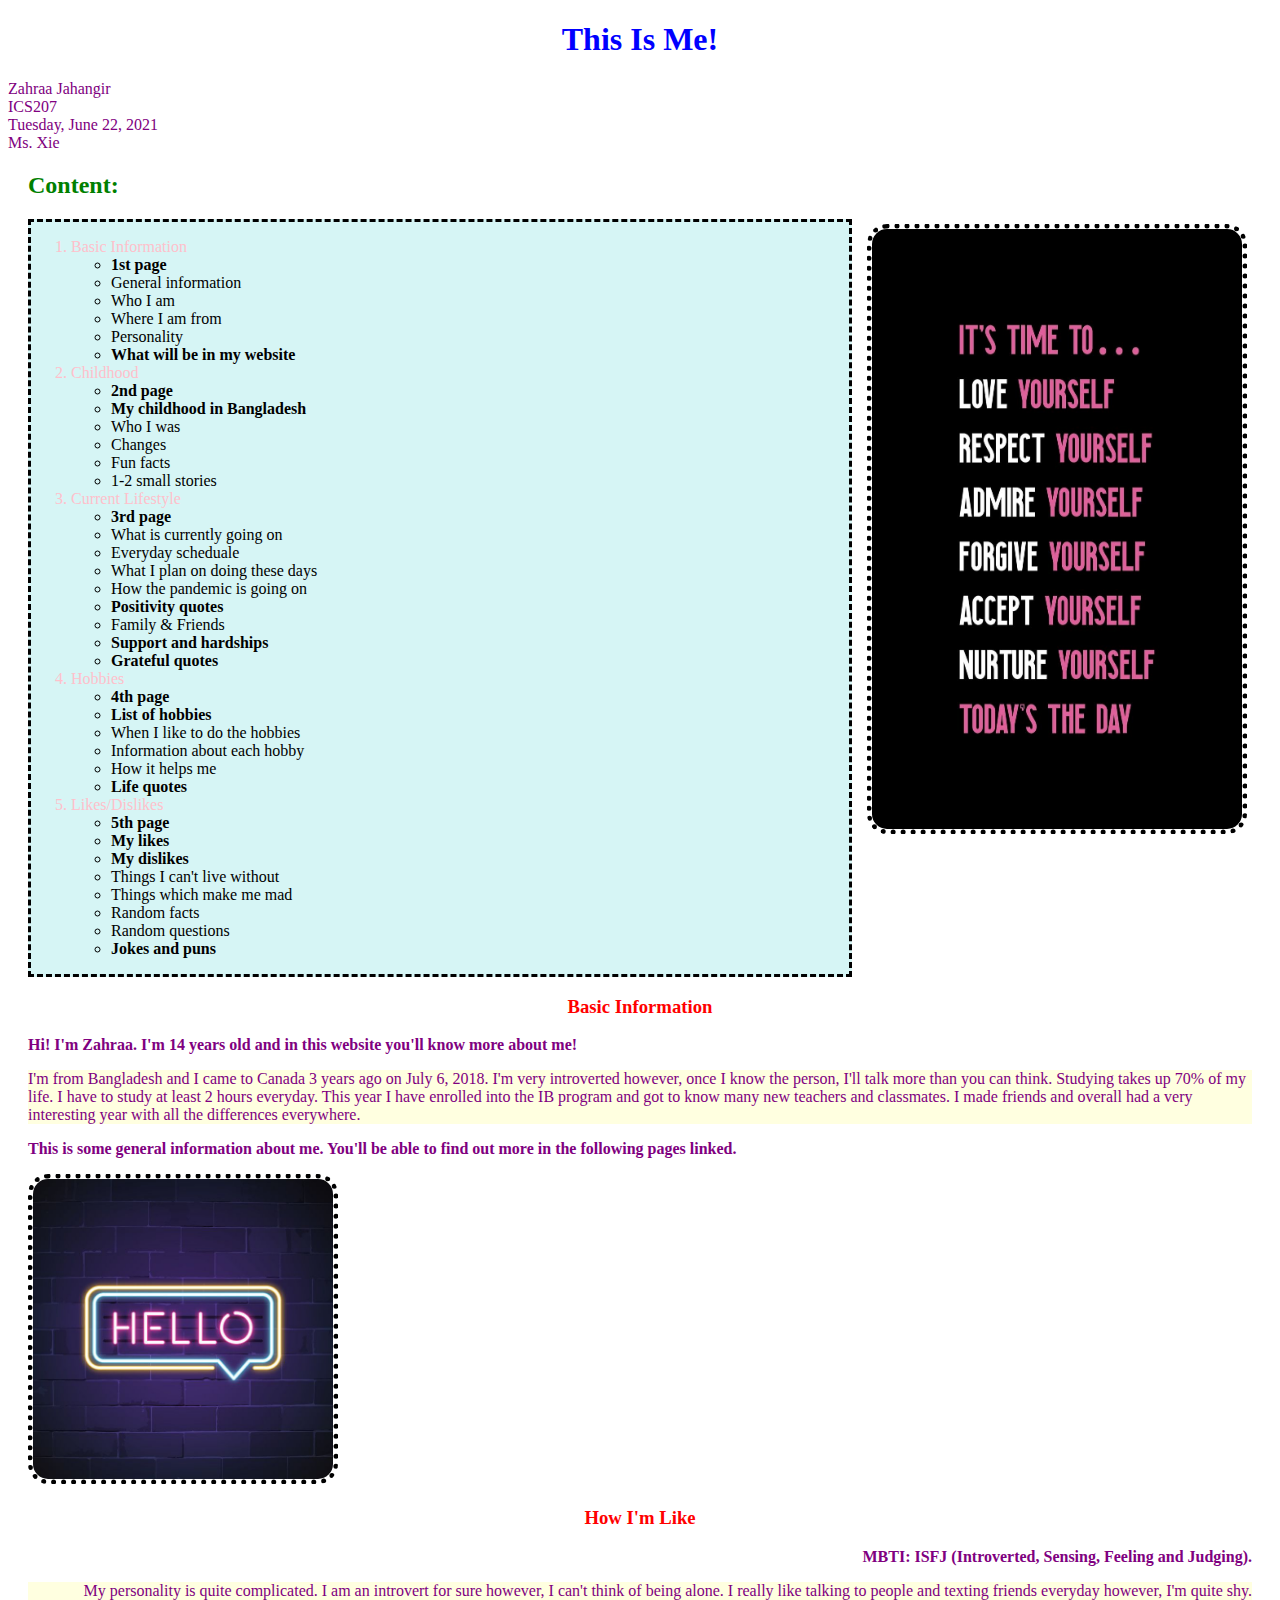
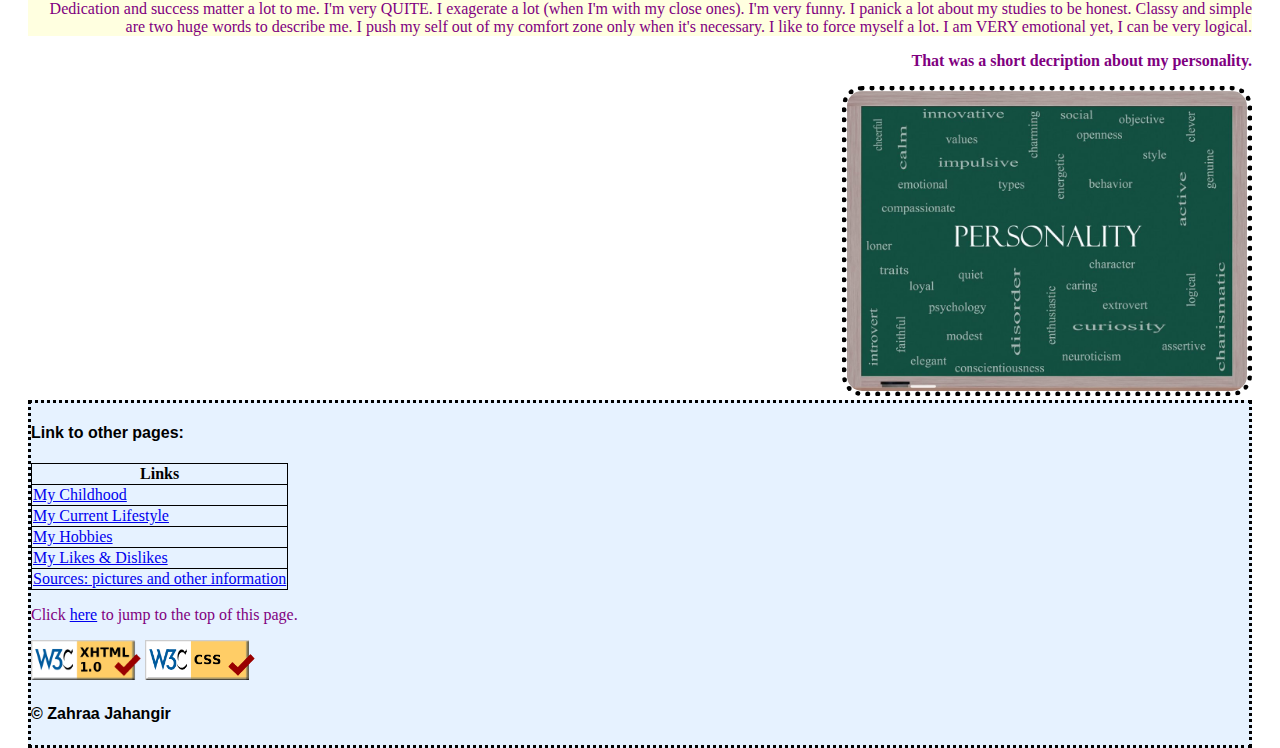
<file: index.html>
<!--This is a webpage that has general info about my website -->
<!doctype html>

<html lang = "EN" class="home-bg">
	<head>
		<meta charset = "UTF-8">
		<title>About Me - Zahraa</title>
		<link rel = "stylesheet" type = "text/css" href = "styles.css"/>
		<link rel = "stylesheet" type = "text/css" href = "styles2.css"/>
	</head>
	
	<body>
		<!--Presentation beggining -->
		<h1 id = "top" class = "center thick">This Is Me!</h1>
		<p>
			<span id="content1">Zahraa Jahangir</span>
			<span id="content2">ICS207</span><br>
			Tuesday, June 22, 2021<br>
			Ms. Xie
		</p>
		
		<div class="everything">
			<!--The content of the website -->
			<h2>Content:</h2>
			
			<!--Some nice quote pic -->
			<div class="right img-container">
				<img src="images/yourself.jpg" width="370" height="600" alt="picture telling loving yourself"/>
			</div>
			
			<div class="content-list just-hove">
				<ol> 
					<li class="pink">Basic Information
						<ul>
							<li class="thicker">1st page</li>
							<li>General information</li>
							<li>Who I am</li>
							<li>Where I am from</li>
							<li>Personality</li>
							<li class="thicker">What will be in my website</li>
						</ul>
					</li>
					<li class="pink">Childhood
						<ul>
							<li class="thicker">2nd page</li>
							<li class="thicker">My childhood in Bangladesh</li>
							<li>Who I was</li>
							<li>Changes</li>
							<li>Fun facts</li>
							<li>1-2 small stories</li>
						</ul>
					</li>
					<li class="pink">Current Lifestyle
						<ul>
							<li class="thicker">3rd page</li>
							<li>What is currently going on</li>
							<li>Everyday scheduale</li>
							<li>What I plan on doing these days</li>
							<li>How the pandemic is going on</li>
							<li class="thicker">Positivity quotes</li>
							<li>Family & Friends</li>
							<li class="thicker">Support and hardships</li>
							<li class="thicker">Grateful quotes</li>
						</ul>
					</li>
					<li class="pink">Hobbies
						<ul>
							<li class="thicker">4th page</li>
							<li class="thicker">List of hobbies</li>
							<li>When I like to do the hobbies</li>
							<li>Information about each hobby</li>
							<li>How it helps me</li>
							<li class="thicker">Life quotes</li>
						</ul>
					</li>
					<li class="pink">Likes/Dislikes
						<ul>
							<li class="thicker">5th page</li>
							<li class="thicker">My likes</li>
							<li class="thicker">My dislikes</li>
							<li>Things I can't live without</li>
							<li>Things which make me mad</li>
							<li>Random facts</li>
							<li>Random questions</li>
							<li class="thicker">Jokes and puns</li>
						</ul>
					</li>
				</ol>
			</div>
			
			<!--Some simple general information -->
			<h3 class = "center">Basic Information</h3>
			
			<p class="thick">
				Hi! I'm Zahraa. I'm 14 years old and in this website you'll know more about me!
			</p>
			<p class="yellow-background">
				I'm from Bangladesh and I came to Canada 3 years ago on July 6, 2018.
				I'm very introverted however, once I know the person, I'll talk more than you can think.
				Studying takes up 70% of my life. I have to study at least 2 hours everyday.
				This year I have enrolled into the IB program and got to know many new teachers and classmates.
				I made friends and overall had a very interesting year with all the differences everywhere.
			</p>
			<p class="thick">
				This is some general information about me. You'll be able to find out more in the
				following pages linked.
			</p>
			
			<!--An "hello" image -->
			<img src = "images/hello.jpg" width = "300" height = "300" alt = "a picture saying hello"/>
			
			<!--My personality -->
			<h3 class = "center">How I'm Like</h3>
			
			<div class="right">
				<p class="thick">
					MBTI: ISFJ (Introverted, Sensing, Feeling and Judging). 
				</p>
				
				<p class="yellow-background">
					My personality is quite complicated. I am an introvert for sure however, I can't think of being alone.
					I really like talking to people and texting friends everyday however, I'm quite shy.
					Dedication and success matter a lot to me. I'm very QUITE. I exagerate a lot (when I'm with my close ones).
					I'm very funny. I panick a lot about my studies to be honest. Classy and simple are two huge words to describe me. 
					I push my self out of my comfort zone only when it's necessary. I like to force myself a lot. 
					I am VERY emotional yet, I can be very logical. 
				</p>
				
				<p class="thick">
					That was a short decription about my personality.
				</p>
			</div>
				
			<!--An "personality" image -->
			<div class="right">
				<img src="images/personality.jpeg" width="400" height="300" alt="a picture about potraying different personalities"/>
			</div>
			
			<div class="footer">
				<!--Links to other pages -->
				<h4>Link to other pages:</h4>
				<table>
					<tr>
						<th>Links</th>
					</tr>
					<tr>
						<td class="pick"><a href = "childhood.html">My Childhood</a></td>
					</tr>
					<tr>
						<td class="pick"><a href = "currentLife.html">My Current Lifestyle</a></td>
					</tr>
					<tr>
						<td class="pick"><a href = "hobbies.html">My Hobbies</a></td>
					</tr>
					<tr>
						<td class="pick"><a href = "likes_dislikes.html">My Likes & Dislikes</a></td>
					</tr>
					<tr>
						<td class="pick"><a href = "reference.html">Sources: pictures and other information</a></td>
					</tr>
				</table>
				
				<!--Link to the top of the page -->
				<p>
					Click <a href = "#top">here</a> to jump to the top of this page.
				</p>
				
				<!--Validators -->
				<a href = "https://validator.w3.org/nu/?doc=https%3A%2F%2Fzahraajahangir.github.io%2FHome%2F"><img class="no-borders" src="images/Html.png" width="110" height="40" alt="pic of html validator"/></a>
				<a href = "https://jigsaw.w3.org/css-validator/validator?uri=https%3A%2F%2Fzahraajahangir.github.io%2FHome%2Fstyles.css&profile=css3svg&usermedium=all&warning=1&vextwarning=&lang=en"><img class="no-borders" src="images/Css.png" width="110" height="40" alt="pic of css validator"/></a>
				
				<!--Copyright -->
				<h4>&#169; Zahraa Jahangir</h4>
			</div>
		</div>
	</body>
</html>
</file>
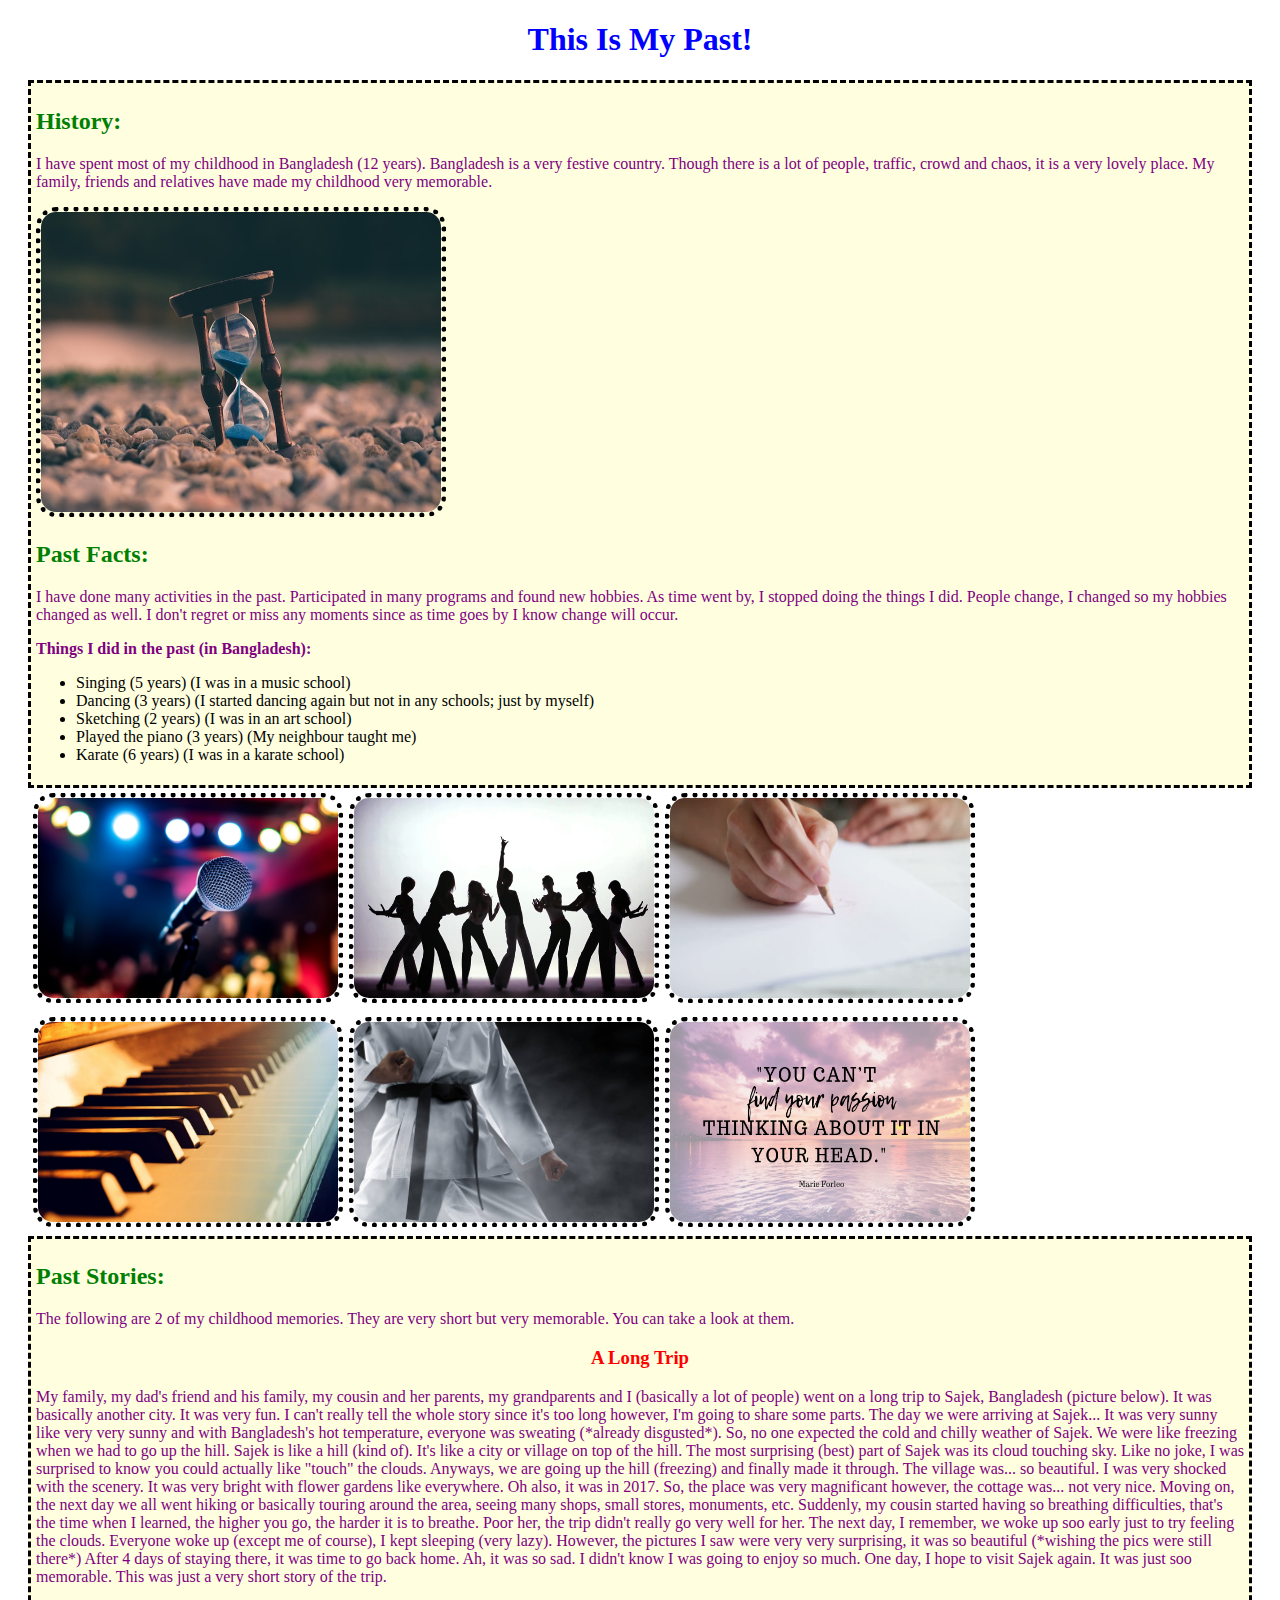
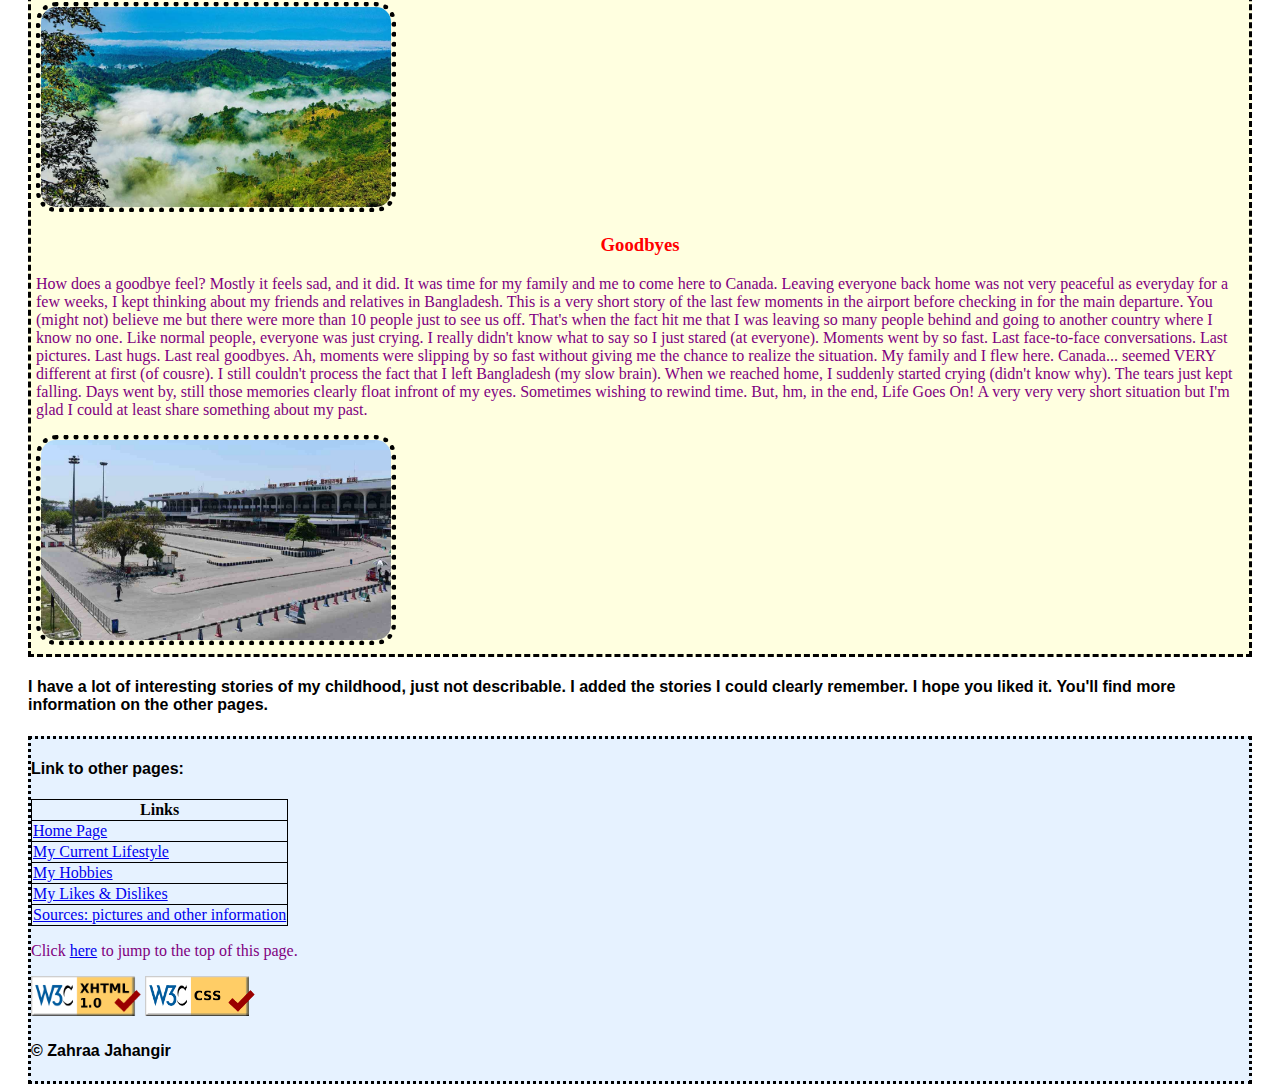
<file: childhood.html>
<!--This is a webpage that has info about my childhood -->
<!doctype html>

<html lang = "EN" class="childhood-bg">
	<head>
		<meta charset = "UTF-8">
		<title>My Childhood</title>
		<link rel = "stylesheet" type = "text/css" href = "styles.css"/>
		<link rel = "stylesheet" type = "text/css" href = "styles2.css"/>
	</head>
	
	<body>
		<!--Presentation beggining -->
		<h1 id = "top" class = "center thick">This Is My Past!</h1>
		
		<div class="everything">
			<div class="yellow-background2">
				<!--Some background info -->
				<h2>History:</h2>
				
				<p>
					I have spent most of my childhood in Bangladesh (12 years). Bangladesh is a very festive country. Though there
					is a lot of people, traffic, crowd and chaos, it is a very lovely place. My family, friends and relatives have
					made my childhood very memorable.
				</p>
				
				<!--An "past" vibe pic -->
				<img src="images/hourglass.jpg" width="400" height="300" alt="pic of an hour glass"/>
				
				<!--Some past fact decription -->
				<h2>Past Facts:</h2>
				
				<p>
					I have done many activities in the past. Participated in many programs and found new hobbies. As time went by,
					I stopped doing the things I did. People change, I changed so my hobbies changed as well. I don't regret or miss any
					moments since as time goes by I know change will occur.
				</p>
				
				<!--Past activities and facts -->
				<p class="thick">
					Things I did in the past (in Bangladesh):
				</p>
				
				<ul class="just-hove2">
					<li>Singing (5 years) (I was in a music school)</li>
					<li>Dancing (3 years) (I started dancing again but not in any schools; just by myself)</li>
					<li>Sketching (2 years) (I was in an art school)</li>
					<li>Played the piano (3 years) (My neighbour taught me)</li>
					<li>Karate (6 years) (I was in a karate school)</li>
				</ul>
			</div>
			
			<!--Pics on the activities above -->
			<div class="row">
				<div class="column">
					<img src="images/singing.jpg" width="300" height="200" alt="mic image"/>
				</div>
				<div class="column">
					<img src="images/dancing.jpg" width="300" height="200" alt="kpop dancing silhouette"/>
				</div>
				<div class="column">
					<img src="images/sketching.jpg" width="300" height="200" alt="a person drawing"/>
				</div>
			</div>
			<div class="row">
				<div class="column">
					<img src="images/piano.jpg" width="300" height="200" alt="image of a piano"/>
				</div>
				<div class="column">
					<img src="images/karate.jpg" width="300" height="200" alt="a person in a karate posture"/>
				</div>
				<div class="column">
					<img src="images/passion.png" width="300" height="200" alt="a quote about passion"/>
				</div>
			</div>
			
			<div class="yellow-background2">
				<!--Some past stories and images -->
				<h2>Past Stories:</h2>
				
				<p>
					The following are 2 of my childhood memories. They are very short but very memorable. You can take a look at them.
				</p>
					
				<h3 class="center">A Long Trip</h3>
				<p>
					My family, my dad's friend and his family, my cousin and her parents, my grandparents and I (basically a lot of people)
					went on a long trip to Sajek, Bangladesh (picture below). It was basically another city. It was very fun. I can't really tell the
					whole story since it's too long however, I'm going to share some parts. The day we were arriving at Sajek...
					It was very sunny like very very sunny and with Bangladesh's hot temperature, everyone was sweating (*already
					disgusted*). So, no one expected the cold and chilly weather of Sajek. We were like freezing when we had to go up the hill.
					Sajek is like a hill (kind of). It's like a city or village on top of the hill. The most surprising (best) part of
					Sajek was its cloud touching sky. Like no joke, I was surprised to know you could actually like "touch" the clouds.
					Anyways, we are going up the hill (freezing) and finally made it through. The village was... so beautiful.
					I was very shocked with the scenery. It was very bright with flower gardens like everywhere. Oh also, it was 
					in 2017. So, the place was very magnificant however, the cottage was... not very nice. Moving on, the next day
					we all went hiking or basically touring around the area, seeing many shops, small stores, monuments, etc. Suddenly,
					my cousin started having so breathing difficulties, that's the time when I learned, the higher you go, the harder
					it is to breathe. Poor her, the trip didn't really go very well for her. The next day, I remember, we woke up soo
					early just to try feeling the clouds. Everyone woke up (except me of course), I kept sleeping (very lazy).
					However, the pictures I saw were very very surprising, it was so beautiful (*wishing the pics were still there*)
					After 4 days of staying there, it was time to go back home. Ah, it was so sad. I didn't know I was going to enjoy so much.
					One day, I hope to visit Sajek again. It was just soo memorable. This was just a very short story of the trip.
				</p>
				
				<img src="images/sajek.jpg" width="350" height="200" alt="picture of Sajek, Bangladesh"/>
				
				<h3 class="center">Goodbyes</h3>
				<p>
					How does a goodbye feel? Mostly it feels sad, and it did. It was time for my family and me to come here to Canada.
					Leaving everyone back home was not very peaceful as everyday for a few weeks, I kept thinking about my friends
					and relatives in Bangladesh. This is a very short story of the last few moments in the airport before checking in 
					for the main departure. You (might not) believe me but there were more than 10 people just to see us off. 
					That's when the fact hit me that I was leaving so many people behind and going to another country where I know
					no one. Like normal people, everyone was just crying. I really didn't know what to say so I just stared (at everyone).
					Moments went by so fast. Last face-to-face conversations. Last pictures. Last hugs. Last real goodbyes. Ah, moments
					were slipping by so fast without giving me the chance to realize the situation. My family and I flew here. Canada...
					seemed VERY different at first (of cousre). I still couldn't process the fact that I left Bangladesh (my slow brain).
					When we reached home, I suddenly started crying (didn't know why). The tears just kept falling. Days went by, still
					those memories clearly float infront of my eyes. Sometimes wishing to rewind time. But, hm, in the end, Life Goes On!
					A very very very short situation but I'm glad I could at least share something about my past.
				</p>
				
				<img src="images/airport.jpg" width="350" height="200" alt="picture of the Bangladesh airport"/>
			</div>
			
			<!--Short closing -->
			<h4 class="thick">I have a lot of interesting stories of my childhood, just not describable. I added the stories I could clearly remember.
			I hope you liked it. You'll find more information on the other pages.</h4>
			
			<div class="footer">
				<!--Links to other pages -->
				<h4>Link to other pages:</h4>
				<table>
					<tr>
						<th>Links</th>
					</tr>
					<tr>
						<td class="pick"><a href = "index.html">Home Page</a></td>
					</tr>
					<tr>
						<td class="pick"><a href = "currentLife.html">My Current Lifestyle</a></td>
					</tr>
					<tr>
						<td class="pick"><a href = "hobbies.html">My Hobbies</a></td>
					</tr>
					<tr>
						<td class="pick"><a href = "likes_dislikes.html">My Likes & Dislikes</a></td>
					</tr>
					<tr>
						<td class="pick"><a href = "reference.html">Sources: pictures and other information</a></td>
					</tr>
				</table>
				
				<!--Link to the top of the page -->
				<p>
					Click <a href = "#top">here</a> to jump to the top of this page.
				</p>
				
				<!--Validators -->
				<a href = "https://validator.w3.org/nu/?doc=https%3A%2F%2Fzahraajahangir.github.io%2FHome%2Fchildhood.html"><img class="no-borders" src="images/Html.png" width="110" height="40" alt="pic of html validator"/></a>
				<a href = "https://jigsaw.w3.org/css-validator/validator?uri=https%3A%2F%2Fzahraajahangir.github.io%2FHome%2Fstyles.css&profile=css3svg&usermedium=all&warning=1&vextwarning=&lang=en"><img class="no-borders" src="images/Css.png" width="110" height="40" alt="pic of css validator"/></a>
				
				<!--Copyright -->
				<h4>&#169; Zahraa Jahangir</h4>
			</div>
		</div>
	</body>
</html>
</file>
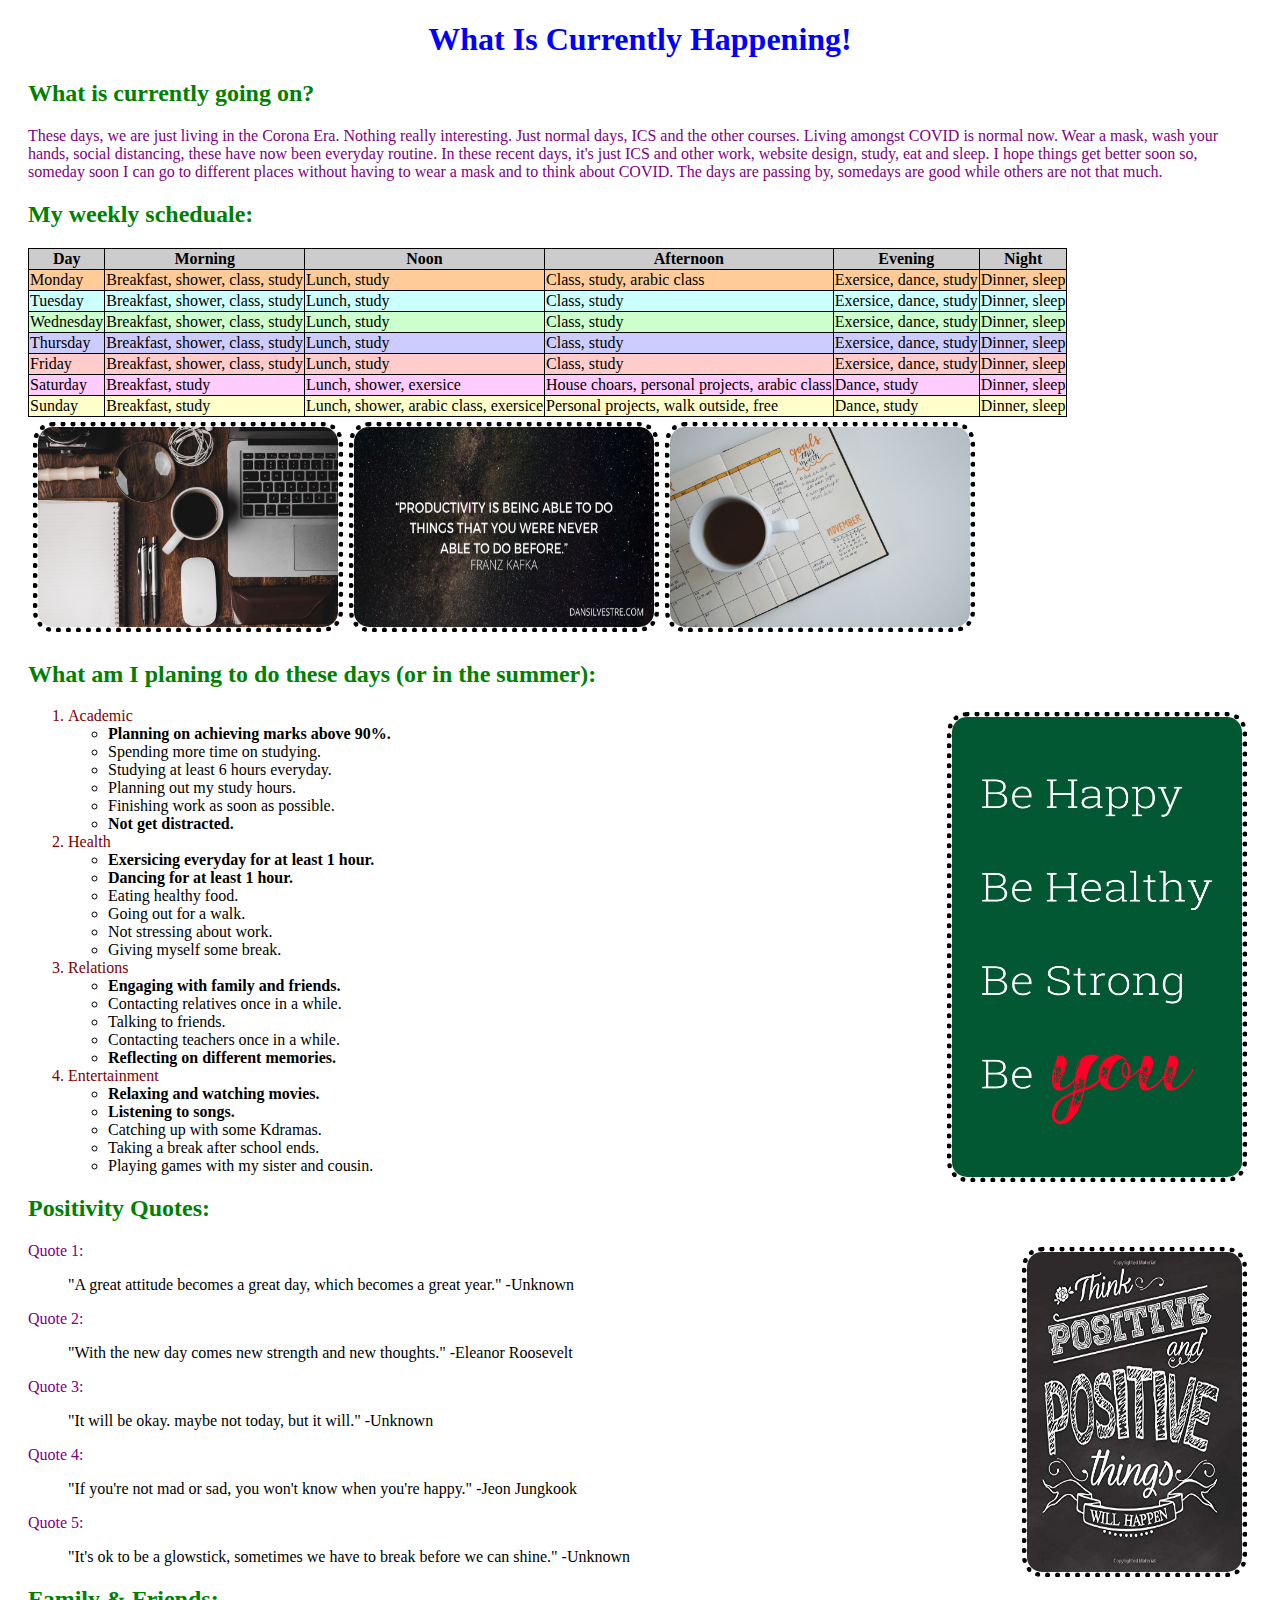
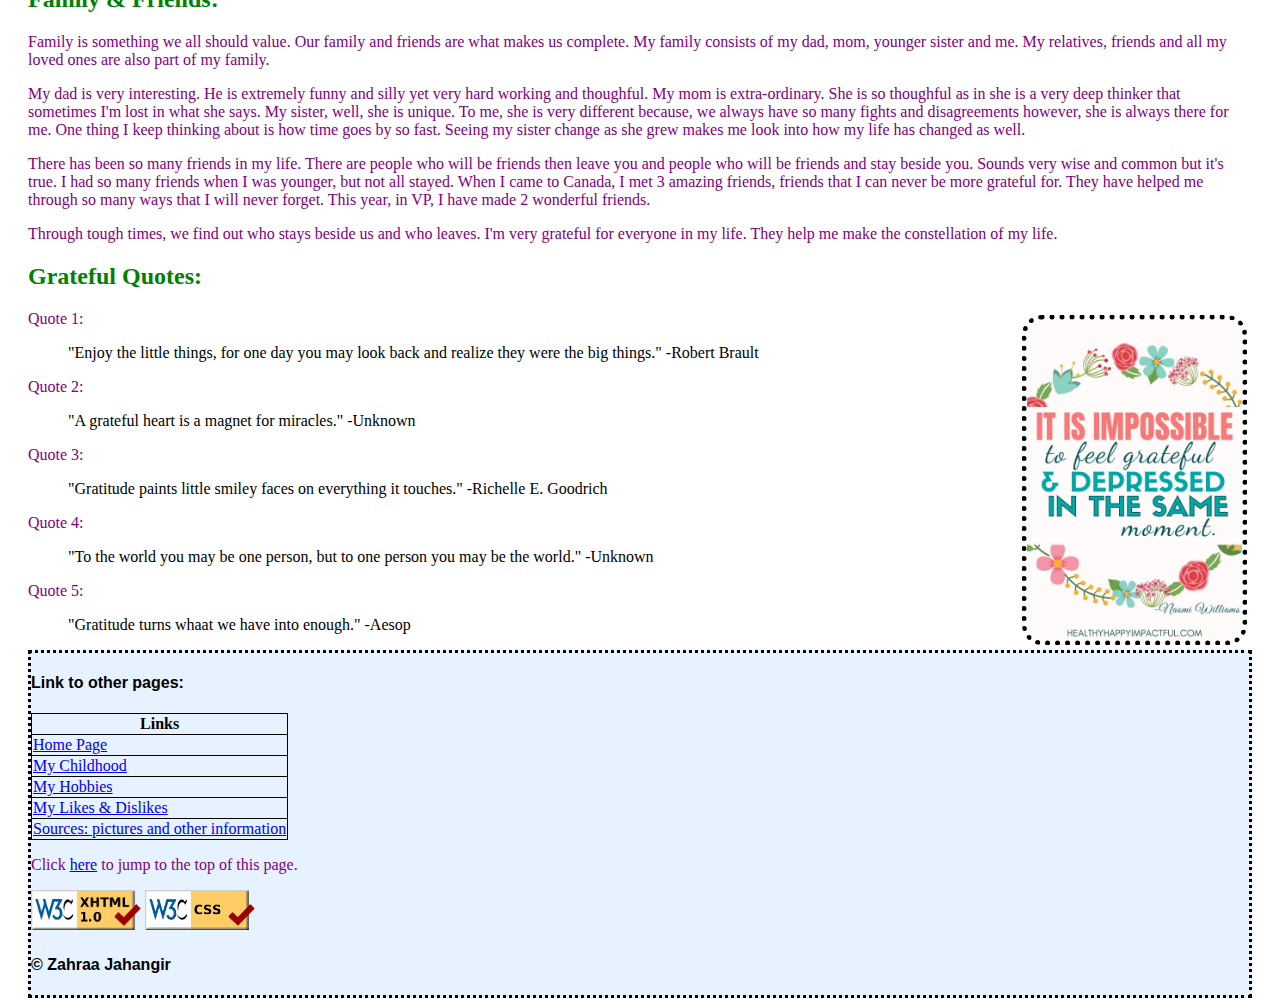
<file: currentLife.html>
<!--This is a webpage that has info about my current lifestyle -->
<!doctype html>

<html lang = "EN" class="current-bg">
	<head>
		<meta charset = "UTF-8">
		<title>Current Lifestyle</title>
		<link rel = "stylesheet" type = "text/css" href = "styles.css"/>
		<link rel = "stylesheet" type = "text/css" href = "styles2.css"/>
	</head>
	
	<body>
		<!--Nowadays... what is happening -->
		<h1 id = "top" class = "center thick">What Is Currently Happening!</h1>
		
		<div class="everything">
			<h2 class="thick">What is currently going on?</h2>
				
			<p>
				These days, we are just living in the Corona Era. Nothing really interesting. Just normal days, ICS and the other 
				courses. Living amongst COVID is normal now. Wear a mask, wash your hands, social distancing, these have now
				been everyday routine. In these recent days, it's just ICS and other work, website design, study, eat and sleep.
				I hope things get better soon so, someday soon I can go to different places without having to wear a mask and 
				to think about COVID. The days are passing by, somedays are good while others are not that much.
			</p>
			
			<!--Table on my everyday scheduale -->
			<h2 class="thick">My weekly scheduale:</h2>

			<table>
				<tr class="heading-color">
					<th>Day</th>
					<th>Morning</th>
					<th>Noon</th>
					<th>Afternoon</th>
					<th>Evening</th>
					<th>Night</th>
				</tr>
				<tr id="monday-color">
					<td>Monday</td>
					<td>Breakfast, shower, class, study</td>
					<td>Lunch, study</td>
					<td>Class, study, arabic class</td>
					<td>Exersice, dance, study</td>
					<td>Dinner, sleep</td>
				</tr>
				<tr id="tuesday-color">
					<td>Tuesday</td>
					<td>Breakfast, shower, class, study</td>
					<td>Lunch, study</td>
					<td>Class, study</td>
					<td>Exersice, dance, study</td>
					<td>Dinner, sleep</td>
				</tr>
				<tr id="wednesday-color">
					<td>Wednesday</td>
					<td>Breakfast, shower, class, study</td>
					<td>Lunch, study</td>
					<td>Class, study</td>
					<td>Exersice, dance, study</td>
					<td>Dinner, sleep</td>
				</tr>
				<tr id="thursday-color">
					<td>Thursday</td>
					<td>Breakfast, shower, class, study</td>
					<td>Lunch, study</td>
					<td>Class, study</td>
					<td>Exersice, dance, study</td>
					<td>Dinner, sleep</td>
				</tr>
				<tr id="friday-color">
					<td>Friday</td>
					<td>Breakfast, shower, class, study</td>
					<td>Lunch, study</td>
					<td>Class, study</td>
					<td>Exersice, dance, study</td>
					<td>Dinner, sleep</td>
				</tr>
				<tr id="saturday-color">
					<td>Saturday</td>
					<td>Breakfast, study</td>
					<td>Lunch, shower, exersice</td>
					<td>House choars, personal projects, arabic class</td>
					<td>Dance, study</td>
					<td>Dinner, sleep</td>
				</tr>
				<tr id="sunday-color">
					<td>Sunday</td>
					<td>Breakfast, study</td>
					<td>Lunch, shower, arabic class, exersice</td>
					<td>Personal projects, walk outside, free</td>
					<td>Dance, study</td>
					<td>Dinner, sleep</td>
				</tr>
			</table>
			
			<!--Pics on the productivity -->
			<div class="row">
				<div class="column">
					<img src="images/laptop.jfif" width="300" height="200" alt="a laptop and work image"/>
				</div>
				<div class="column">
					<img src="images/productivity.png" width="300" height="200" alt="a productivity quote"/>
				</div>
				<div class="column">
					<img src="images/journal.jfif" width="300" height="200" alt="a journal and a cup of coffee"/>
				</div>
			</div>
			
			<!--My plan for these days -->
			<h2>What am I planing to do these days (or in the summer):</h2>
			
			<!--Some nice quote pic -->
			<div class="right img-container">
				<img src="images/happy.jpg" width="290" height="460" alt="picture telling be happy"/>
			</div>
			
			<div class="plan-list just-hove">
				<ol> 
					<li class="maroon">Academic
						<ul>
							<li class="thicker">Planning on achieving marks above 90%.</li>
							<li>Spending more time on studying.</li>
							<li>Studying at least 6 hours everyday.</li>
							<li>Planning out my study hours.</li>
							<li>Finishing work as soon as possible.</li>
							<li class="thicker">Not get distracted.</li>
						</ul>
					</li>
					<li class="maroon">Health
						<ul>
							<li class="thicker">Exersicing everyday for at least 1 hour.</li>
							<li class="thicker">Dancing for at least 1 hour.</li>
							<li>Eating healthy food.</li>
							<li>Going out for a walk.</li>
							<li>Not stressing about work.</li>
							<li>Giving myself some break.</li>
						</ul>
					</li>
					<li class="maroon">Relations
						<ul>
							<li class="thicker">Engaging with family and friends.</li>
							<li>Contacting relatives once in a while.</li>
							<li>Talking to friends.</li>
							<li>Contacting teachers once in a while.</li>
							<li class="thicker">Reflecting on different memories.</li>
						</ul>
					</li>
					<li class="maroon">Entertainment
						<ul>
							<li class="thicker">Relaxing and watching movies.</li>
							<li class="thicker">Listening to songs.</li>
							<li>Catching up with some Kdramas.</li>
							<li>Taking a break after school ends.</li>
							<li>Playing games with my sister and cousin.</li>
						</ul>
					</li>
				</ol>
			</div>
			
			<!--Positivity quotes -->
			<h2 class="thick">Positivity Quotes:</h2>
				
			<!--Some nice quote pic -->
			<div class="right img-container">
				<img src="images/positive.jpg" width="215" height="320" alt="picture telling think positive"/>
			</div>
			
			<div class="quote-list1 just-hove3">
				<p>Quote 1:</p>
				<blockquote>
					"A great attitude becomes a great day, which becomes a great year." -Unknown
				</blockquote>
				
				<p>Quote 2:</p>
				<blockquote>
					"With the new day comes new strength and new thoughts." -Eleanor Roosevelt
				</blockquote>
				
				<p>Quote 3:</p>
				<blockquote>
					"It will be okay. maybe not today, but it will." -Unknown
				</blockquote>
				
				<p>Quote 4:</p>
				<blockquote>
					"If you're not mad or sad, you won't know when you're happy." -Jeon Jungkook
				</blockquote>
				
				<p>Quote 5:</p>
				<blockquote>
					"It's ok to be a glowstick, sometimes we have to break before we can shine." -Unknown
				</blockquote>
			</div>
			
			<!--Info about family and friends -->
			<h2>Family & Friends:</h2>
			
			<p>
				Family is something we all should value. Our family and friends are what makes us complete.
				My family consists of my dad, mom, younger sister and me. My relatives, friends and all my loved ones are
				also part of my family. 
			</p>
			<p>
				My dad is very interesting. He is extremely funny and silly yet very hard working and thoughful. My mom is
				extra-ordinary. She is so thoughful as in she is a very deep thinker that sometimes I'm lost in what she says.
				My sister, well, she is unique. To me, she is very different because, we always have so many fights and 
				disagreements however, she is always there for me. One thing I keep thinking about is how time goes by so fast.
				Seeing my sister change as she grew makes me look into how my life has changed as well.
			</p>
			<p>
				There has been so many friends in my life. There are people who will be friends then leave you and people who
				will be friends and stay beside you. Sounds very wise and common but it's true. I had so many friends when I 
				was younger, but not all stayed. When I came to Canada, I met 3 amazing friends, friends that I can never be more
				grateful for. They have helped me through so many ways that I will never forget. This year, in VP, I have made
				2 wonderful friends. 
			</p>
			<p>
				Through tough times, we find out who stays beside us and who leaves. I'm very grateful for everyone in my life.
				They help me make the constellation of my life.
			</p>
			
			<!--Grateful quotes -->
			<h2 class="thick">Grateful Quotes:</h2>
				
			<!--Some nice quote pic -->
			<div class="right img-container">
				<img src="images/grateful.jpg" width="215" height="320" alt="picture telling be grateful"/>
			</div>
			
			<div class="quote-list1 just-hove4">
				<p>Quote 1:</p>
				<blockquote>
					"Enjoy the little things, for one day you may look back and realize they were the big things." -Robert Brault
				</blockquote>
				
				<p>Quote 2:</p>
				<blockquote>
					"A grateful heart is a magnet for miracles." -Unknown
				</blockquote>
				
				<p>Quote 3:</p>
				<blockquote>
					"Gratitude paints little smiley faces on everything it touches." -Richelle E. Goodrich
				</blockquote>
				
				<p>Quote 4:</p>
				<blockquote>
					"To the world you may be one person, but to one person you may be the world." -Unknown
				</blockquote>
				
				<p>Quote 5:</p>
				<blockquote>
					"Gratitude turns whaat we have into enough." -Aesop
				</blockquote>
			</div>
				
			<div class="footer">
				<!--Links to other pages -->
				<h4>Link to other pages:</h4>
				<table>
					<tr>
						<th>Links</th>
					</tr>
					<tr>
						<td class="pick"><a href = "index.html">Home Page</a></td>
					</tr>
					<tr>
						<td class="pick"><a href = "childhood.html">My Childhood</a></td>
					</tr>
					<tr>
						<td class="pick"><a href = "hobbies.html">My Hobbies</a></td>
					</tr>
					<tr>
						<td class="pick"><a href = "likes_dislikes.html">My Likes & Dislikes</a></td>
					</tr>
					<tr>
						<td class="pick"><a href = "reference.html">Sources: pictures and other information</a></td>
					</tr>
				</table>
				
				<!--Link to the top of the page -->
				<p>
					Click <a href = "#top">here</a> to jump to the top of this page.
				</p>
				
				<!--Validators -->
				<a href = "https://validator.w3.org/nu/?doc=https%3A%2F%2Fzahraajahangir.github.io%2FHome%2FcurrentLife.html"><img class="no-borders" src="images/Html.png" width="110" height="40" alt="pic of html validator"/></a>
				<a href = "https://jigsaw.w3.org/css-validator/validator?uri=https%3A%2F%2Fzahraajahangir.github.io%2FHome%2Fstyles.css&profile=css3svg&usermedium=all&warning=1&vextwarning=&lang=en"><img class="no-borders" src="images/Css.png" width="110" height="40" alt="pic of css validator"/></a>
				
				<!--Copyright -->
				<h4>&#169; Zahraa Jahangir</h4>
			</div>
		</div>
	</body>
</html>
</file>
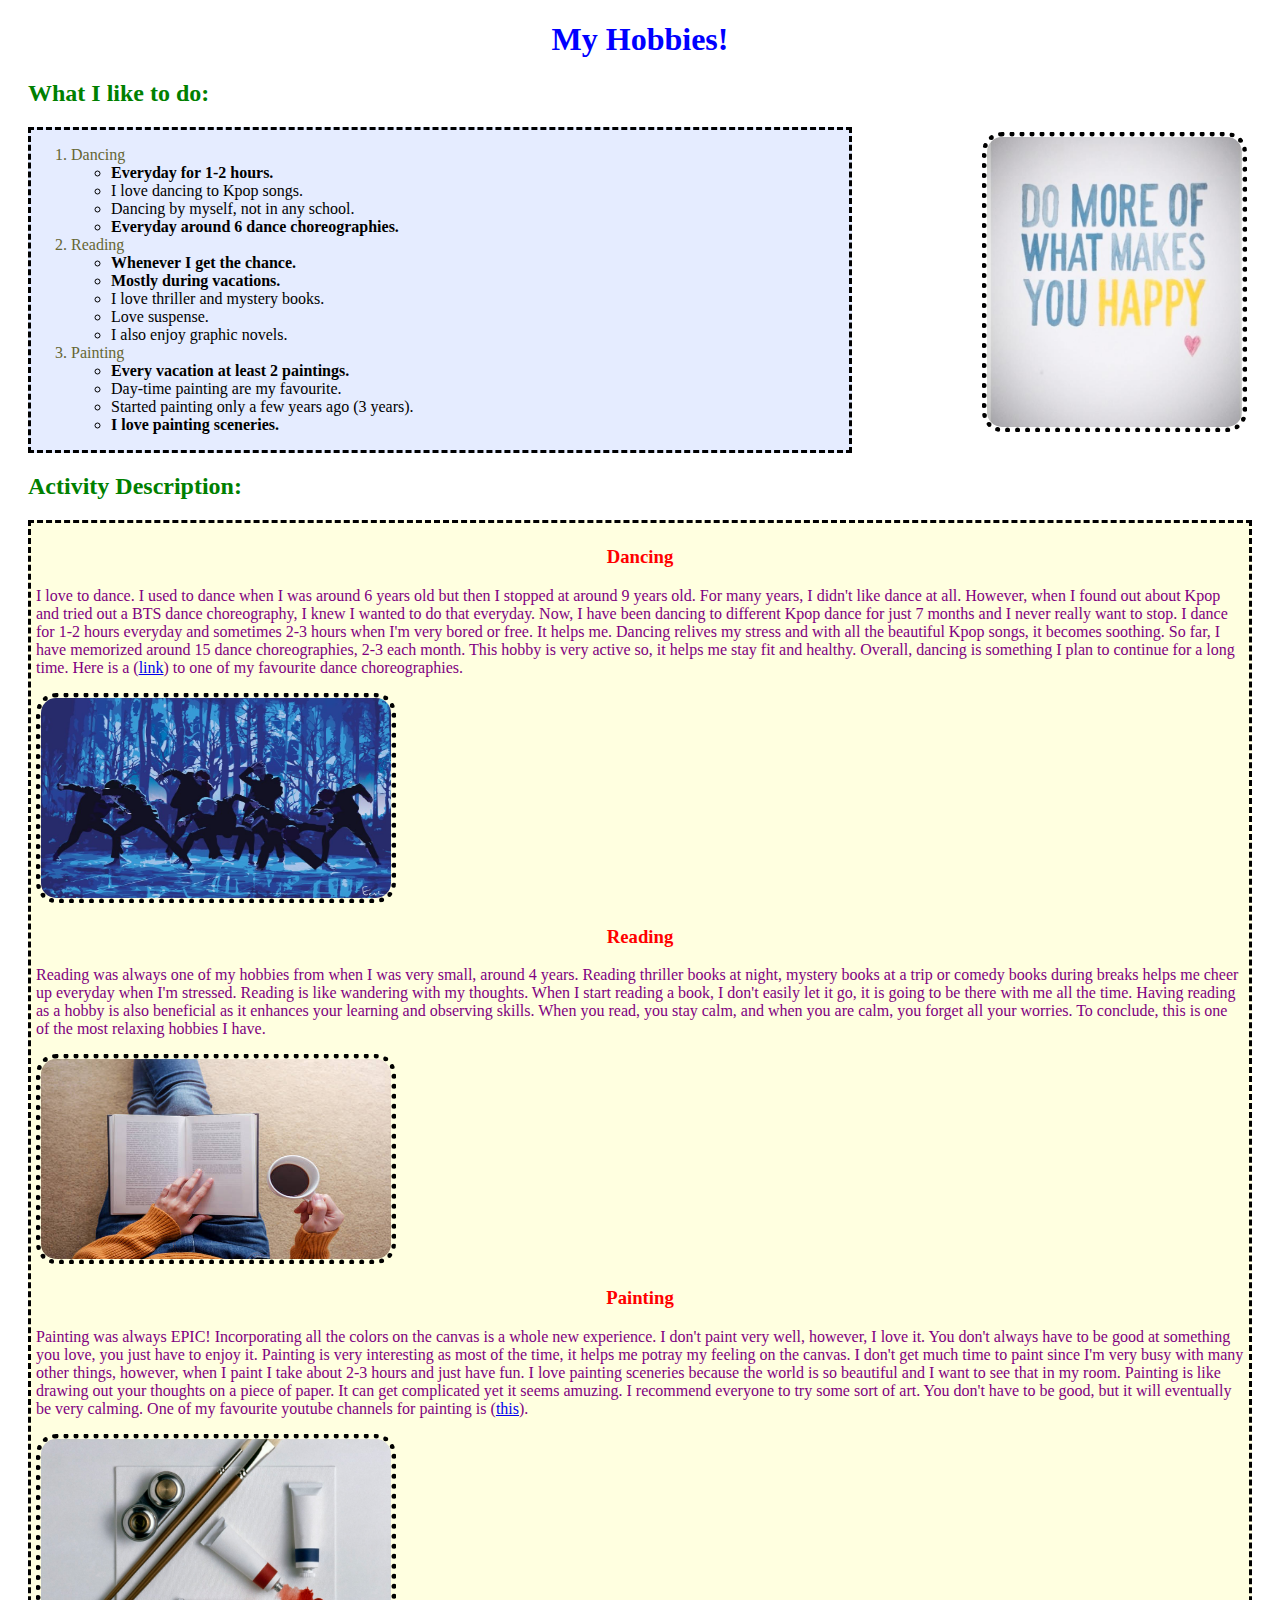
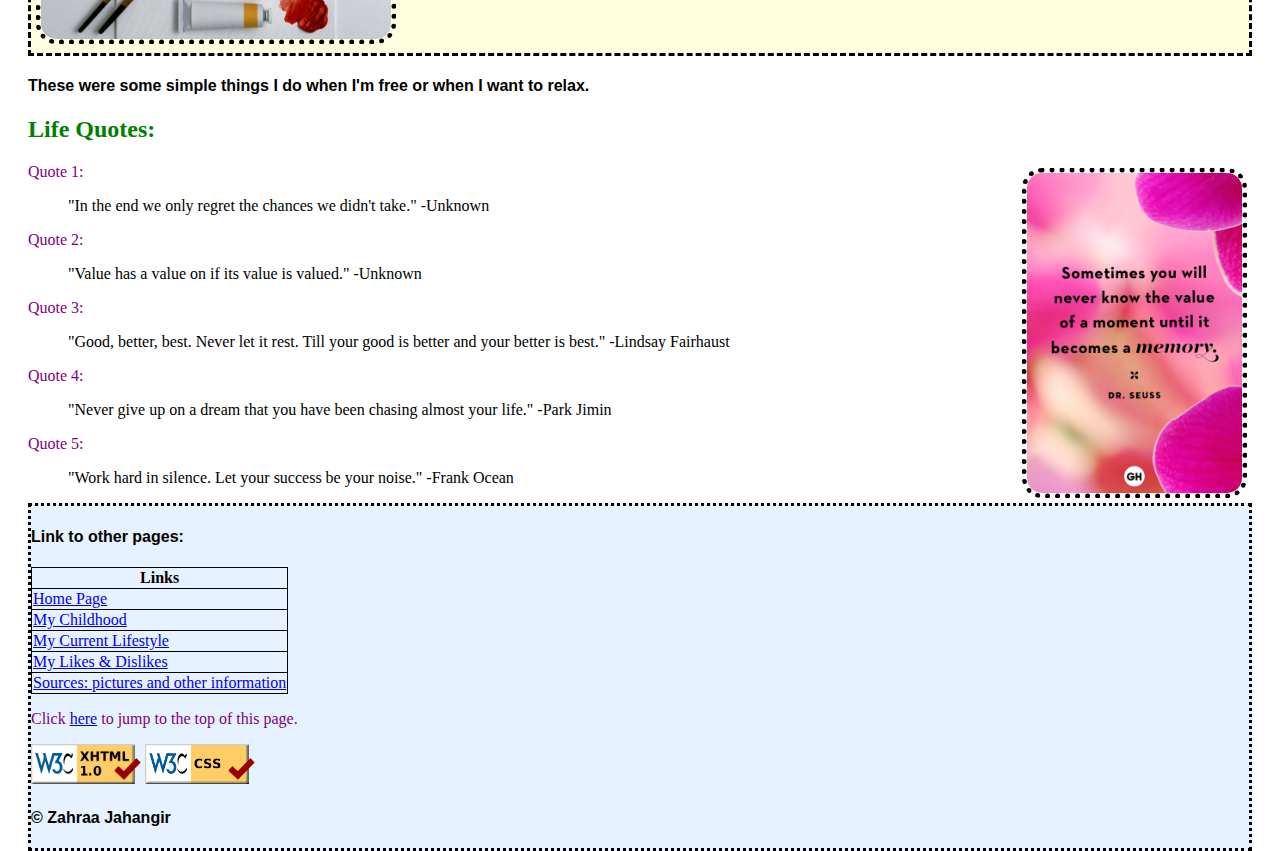
<file: hobbies.html>
<!--This is a webpage that has info about my hobbies -->
<!doctype html>

<html lang = "EN" class="hobbies-bg">
	<head>
		<meta charset = "UTF-8">
		<title>Hobbies</title>
		<link rel = "stylesheet" type = "text/css" href = "styles.css"/>
		<link rel = "stylesheet" type = "text/css" href = "styles2.css"/>
	</head>
	
	<body>
		<!--What I do when I'm free -->
		<h1 id = "top" class = "center thick">My Hobbies!</h1>
		
		<div class="everything">
			<!--My hobbies and when I do them -->
			<h2 class="thick">What I like to do:</h2>
			
			<!--Some nice quote pic -->
			<div class="right img-container">
				<img src="images/enjoy.jpg" width="255" height="290" alt="pic saying to do what you love"/>
			</div>
			
			<div class="hobby-list just-hove">
				<ol> 
					<li class="dark-green">Dancing
						<ul>
							<li class="thicker">Everyday for 1-2 hours.</li>
							<li>I love dancing to Kpop songs.</li>
							<li>Dancing by myself, not in any school.</li>
							<li class="thicker">Everyday around 6 dance choreographies.</li>
						</ul>
					</li>
					<li class="dark-green">Reading
						<ul>
							<li class="thicker">Whenever I get the chance.</li>
							<li class="thicker">Mostly during vacations.</li>
							<li>I love thriller and mystery books.</li>
							<li>Love suspense.</li>
							<li>I also enjoy graphic novels.</li>
						</ul>
					</li>
					<li class="dark-green">Painting
						<ul>
							<li class="thicker">Every vacation at least 2 paintings.</li>
							<li>Day-time painting are my favourite.</li>
							<li>Started painting only a few years ago (3 years).</li>
							<li class="thicker">I love painting sceneries.</li>
						</ul>
					</li>
				</ol>
			</div>
			
			<h2>Activity Description:</h2>
			
			<div class="yellow-background2">
				<!--Some info and images about my hobbies -->
					
				<h3 class="center">Dancing</h3>
				<p>
					I love to dance. I used to dance when I was around 6 years old but then I stopped at around 9 years old.
					For many years, I didn't like dance at all. However, when I found out about Kpop and tried out a BTS dance
					choreography, I knew I wanted to do that everyday. Now, I have been dancing to different Kpop dance for just
					7 months and I never really want to stop. I dance for 1-2 hours everyday and sometimes 2-3 hours when I'm 
					very bored or free. It helps me. Dancing relives my stress and with all the beautiful Kpop songs, it becomes
					soothing. So far, I have memorized around 15 dance choreographies, 2-3 each month. This hobby is very active
					so, it helps me stay fit and healthy. Overall, dancing is something I plan to continue for a long time. 
					Here is a (<a href="https://youtu.be/bhWXw56puNY">link</a>) to one of my favourite dance choreographies.
				</p>
				
				<img src="images/blackswan.jpg" width="350" height="200" alt="picture of BTS's Black Swan dance"/>
				
				<h3 class="center">Reading</h3>
				<p>
					Reading was always one of my hobbies from when I was very small, around 4 years. Reading thriller books at night,
					mystery books at a trip or comedy books during breaks helps me cheer up everyday when I'm stressed. Reading  is
					like wandering with my thoughts. When I start reading a book, I don't easily let it go, it is going to be there
					with me all the time. Having reading as a hobby is also beneficial as it enhances your learning and observing
					skills. When you read, you stay calm, and when you are calm, you forget all your worries. To conclude, this is
					one of the most relaxing hobbies I have.
				</p>
				
				<img src="images/reading.jpg" width="350" height="200" alt="picture of a person reading"/>
				
				<h3 class="center">Painting</h3>
				<p>
					Painting was always EPIC! Incorporating all the colors on the canvas is a whole new experience. I don't paint
					very well, however, I love it. You don't always have to be good at something you love, you just have to enjoy it.
					Painting is very interesting as most of the time, it helps me potray my feeling on the canvas. I don't get much
					time to paint since I'm very busy with many other things, however, when I paint I take about 2-3 hours and just
					have fun. I love painting sceneries because the world is so beautiful and I want to see that in my room.
					Painting is like drawing out your thoughts on a piece of paper. It can get complicated yet it seems amuzing. 
					I recommend everyone to try some sort of art. You don't have to be good, but it will eventually be very calming.
					One of my favourite youtube channels for painting is (<a href="https://www.youtube.com/channel/UCcYz479zVIZ2JPSPaXHPKGA">this</a>).
				</p>
				
				<img src="images/painting.jpg" width="350" height="200" alt="picture of canvas and paint"/>
			</div>
			
			<h4>
				These were some simple things I do when I'm free or when I want to relax.
			</h4>
			
			<!--Life quotes -->
			<h2 class="thick">Life Quotes:</h2>
				
			<!--Some nice quote pic -->
			<div class="right img-container">
				<img src="images/life.png" width="215" height="320" alt="picture telling moment can become a memory"/>
			</div>
			
			<div class="quote-list1 just-hove5">
				<p>Quote 1:</p>
				<blockquote>
					"In the end we only regret the chances we didn't take." -Unknown
				</blockquote>
				
				<p>Quote 2:</p>
				<blockquote>
					"Value has a value on if its value is valued." -Unknown
				</blockquote>
				
				<p>Quote 3:</p>
				<blockquote>
					"Good, better, best. Never let it rest. Till your good is better and your better is best." -Lindsay Fairhaust
				</blockquote>
				
				<p>Quote 4:</p>
				<blockquote>
					"Never give up on a dream that you have been chasing almost your life." -Park Jimin
				</blockquote>
				
				<p>Quote 5:</p>
				<blockquote>
					"Work hard in silence. Let your success be your noise." -Frank Ocean
				</blockquote>
			</div>

			<div class="footer">
				<!--Links to other pages -->
				<h4>Link to other pages:</h4>
				<table>
					<tr>
						<th>Links</th>
					</tr>
					<tr>
						<td class="pick"><a href = "index.html">Home Page</a></td>
					</tr>
					<tr>
						<td class="pick"><a href = "childhood.html">My Childhood</a></td>
					</tr>
					<tr>
						<td class="pick"><a href = "currentLife.html">My Current Lifestyle</a></td>
					</tr>
					<tr>
						<td class="pick"><a href = "likes_dislikes.html">My Likes & Dislikes</a></td>
					</tr>
					<tr>
						<td class="pick"><a href = "reference.html">Sources: pictures and other information</a></td>
					</tr>
				</table>
				
				<!--Link to the top of the page -->
				<p>
					Click <a href = "#top">here</a> to jump to the top of this page.
				</p>
				
				<!--Validators -->
				<a href = "https://validator.w3.org/nu/?doc=https%3A%2F%2Fzahraajahangir.github.io%2FHome%2Fhobbies.html"><img class="no-borders" src="images/Html.png" width="110" height="40" alt="pic of html validator"/></a>
				<a href = "https://jigsaw.w3.org/css-validator/validator?uri=https%3A%2F%2Fzahraajahangir.github.io%2FHome%2Fstyles.css&profile=css3svg&usermedium=all&warning=1&vextwarning=&lang=en"><img class="no-borders" src="images/Css.png" width="110" height="40" alt="pic of css validator"/></a>
				
				<!--Copyright -->
				<h4>&#169; Zahraa Jahangir</h4>
			</div>
		</div>
	</body>
</html>
</file>
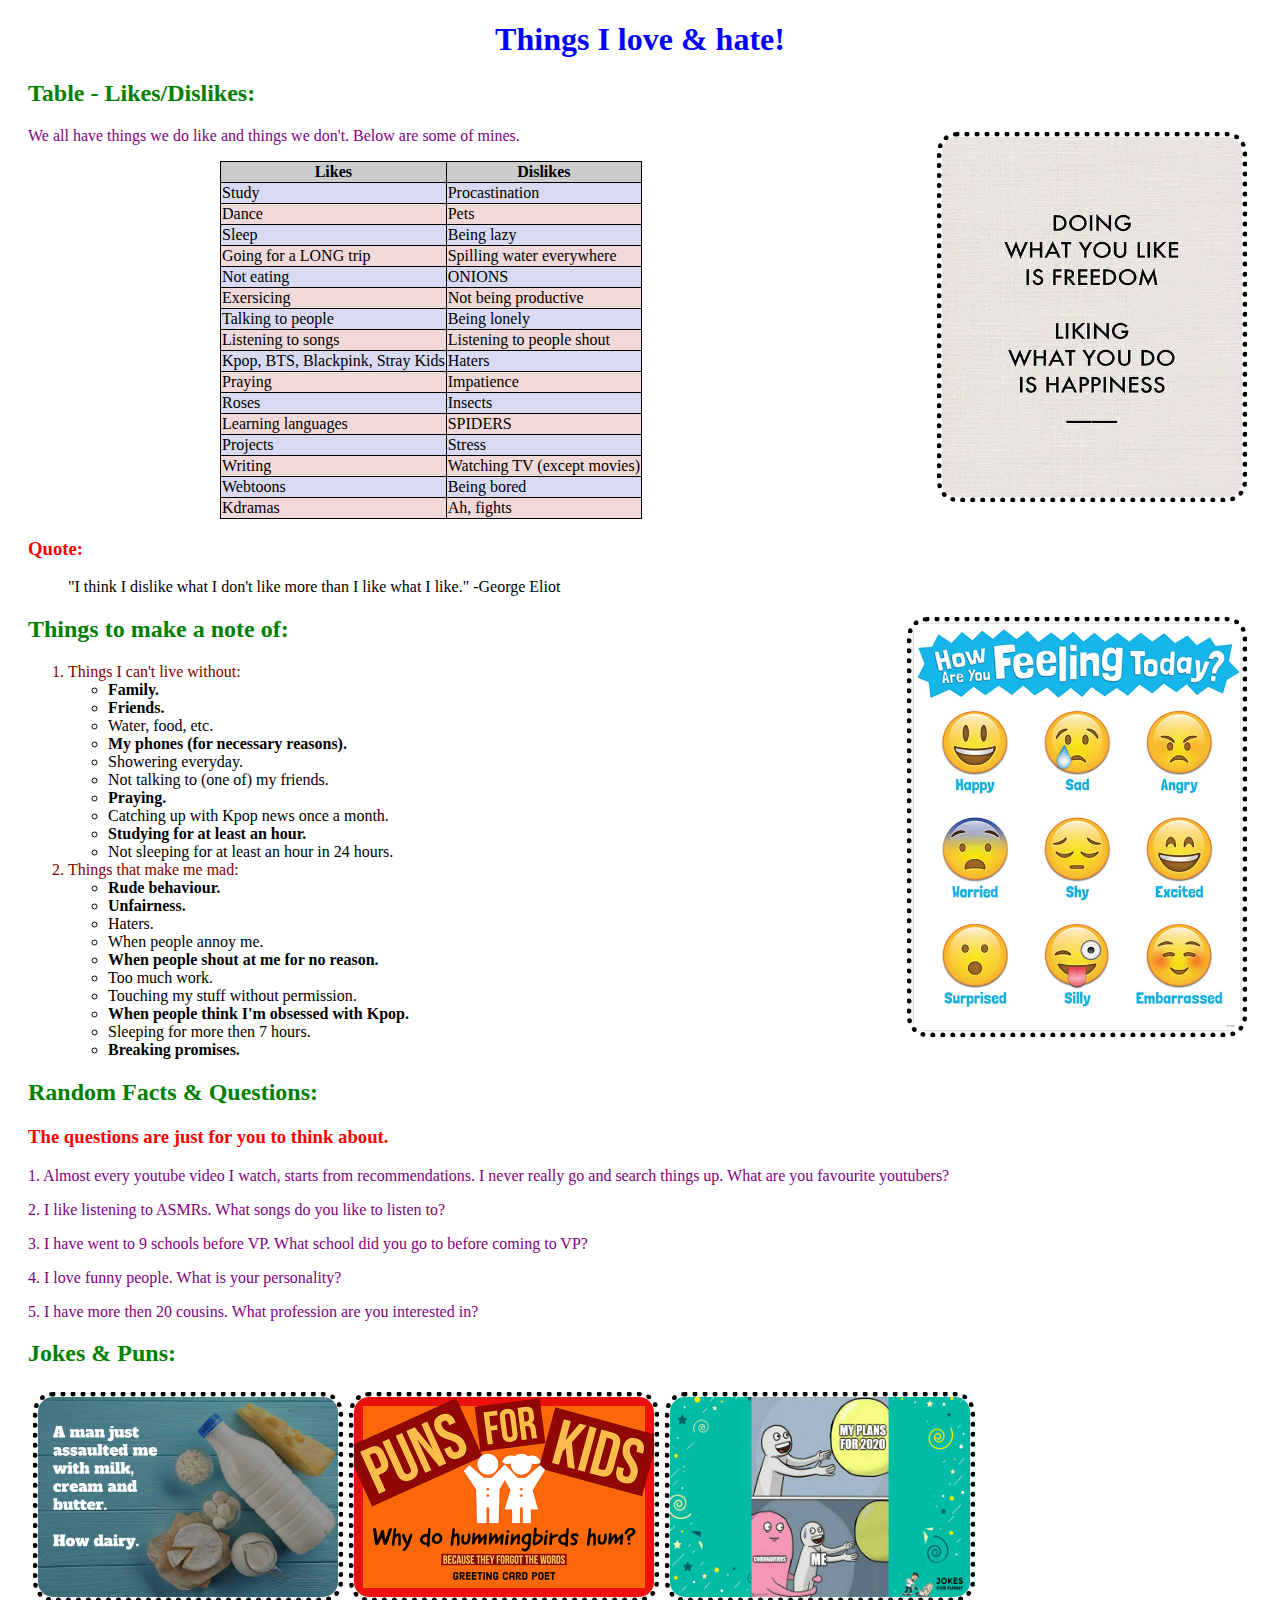
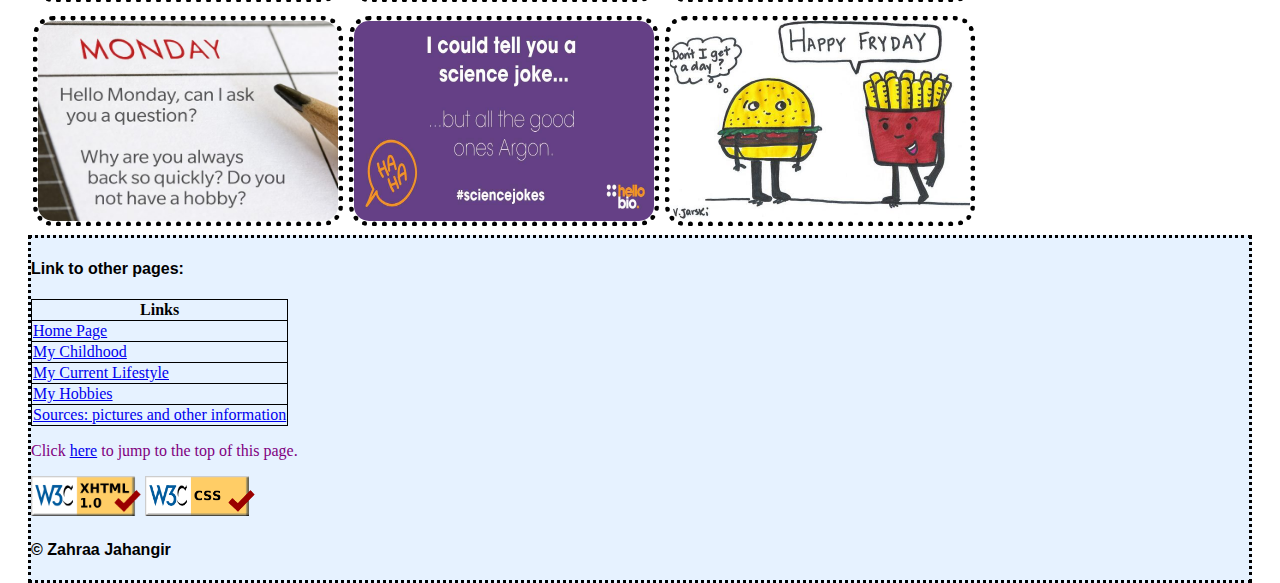
<file: likes_dislikes.html>
<!--This is a webpage that has info about what I like and dislike -->
<!doctype html>

<html lang = "EN" class="likes-dislikes-bg">
	<head>
		<meta charset = "UTF-8">
		<title>Likes/Dislikes</title>
		<link rel = "stylesheet" type = "text/css" href = "styles.css"/>
		<link rel = "stylesheet" type = "text/css" href = "styles2.css"/>
	</head>
	
	<body>
		<!--Things I admire and I cannot stand -->
		<h1 id = "top" class = "center thick">Things I love & hate!</h1>
		
		<div class="everything">
			<!--Table on my likes and dislikes -->
			<h2 class="thick">Table - Likes/Dislikes:</h2>

			<!--Some nice quote pic -->
			<div class="right img-container">
				<img src="images/freedom.jpg" width="300" height="360" alt="picture of freedom and happiness"/>
			</div>
			
			<p>
				We all have things we do like and things we don't. Below are some of mines.
			</p>

			<table class="table-center">
				<tr class="heading-color">
					<th>Likes</th>
					<th>Dislikes</th>
				</tr>
				<tr class="likes-side">
					<td>Study</td>
					<td>Procastination</td>
				</tr>
				<tr class="dislikes-side">
					<td>Dance</td>
					<td>Pets</td>
				</tr>
				<tr class="likes-side">
					<td>Sleep</td>
					<td>Being lazy</td>
				</tr>
				<tr class="dislikes-side">
					<td>Going for a LONG trip</td>
					<td>Spilling water everywhere</td>
				</tr>
				<tr class="likes-side">
					<td>Not eating</td>
					<td>ONIONS</td>
				</tr>
				<tr class="dislikes-side">
					<td>Exersicing</td>
					<td>Not being productive</td>
				</tr>
				<tr class="likes-side">
					<td>Talking to people</td>
					<td>Being lonely</td>
				</tr>
				<tr class="dislikes-side">
					<td>Listening to songs</td>
					<td>Listening to people shout</td>
				</tr>
				<tr class="likes-side">
					<td>Kpop, BTS, Blackpink, Stray Kids</td>
					<td>Haters</td>
				</tr>
				<tr class="dislikes-side">
					<td>Praying</td>
					<td>Impatience</td>
				</tr>
				<tr class="likes-side">
					<td>Roses</td>
					<td>Insects</td>
				</tr>
				<tr class="dislikes-side">
					<td>Learning languages</td>
					<td>SPIDERS</td>
				</tr>
				<tr class="likes-side">
					<td>Projects</td>
					<td>Stress</td>
				</tr>
				<tr class="dislikes-side">
					<td>Writing</td>
					<td>Watching TV (except movies)</td>
				</tr>
				<tr class="likes-side">
					<td>Webtoons</td>
					<td>Being bored</td>
				</tr>
				<tr class="dislikes-side">
					<td>Kdramas</td>
					<td>Ah, fights</td>
				</tr>
			</table>
			
			<!--Quote -->
			
			<div class="quote-list1 just-hove3">
				<h3>Quote:</h3>
				<blockquote>
					"I think I dislike what I don't like more than I like what I like." -George Eliot
				</blockquote>
			</div>
			
			<!--Some nice quote pic -->
			<div class="right img-container">
				<img src="images/feeling.jpg" width="330" height="410" alt="picture with different emoji feelings"/>
			</div>
			
			<!--Things I can't live without and things that make me mad -->
			<h2>Things to make a note of:</h2>
			
			<div class="plan-list just-hove">
				<ol> 
					<li class="maroon">Things I can't live without:
						<ul>
							<li class="thicker">Family.</li>
							<li class="thicker">Friends.</li>
							<li>Water, food, etc.</li>
							<li class="thicker">My phones (for necessary reasons).</li>
							<li>Showering everyday.</li>
							<li>Not talking to (one of) my friends.</li>
							<li class="thicker">Praying.</li>
							<li>Catching up with Kpop news once a month.</li>
							<li class="thicker">Studying for at least an hour.</li>
							<li>Not sleeping for at least an hour in 24 hours.</li>
						</ul>
					</li>
					<li class="maroon">Things that make me mad:
						<ul>
							<li class="thicker">Rude behaviour.</li>
							<li class="thicker">Unfairness.</li>
							<li>Haters.</li>
							<li>When people annoy me.</li>
							<li class="thicker">When people shout at me for no reason.</li>
							<li>Too much work.</li>
							<li>Touching my stuff without permission.</li>
							<li class="thicker">When people think I'm obsessed with Kpop.</li>
							<li>Sleeping for more then 7 hours.</li>
							<li class="thicker">Breaking promises.</li>
						</ul>
					</li>
				</ol>
			</div>
			
			<!-- Random things -->
			<h2>Random Facts & Questions:</h2>
			<h3>The questions are just for you to think about.</h3>
			
			<p>
				1. Almost every youtube video I watch, starts from recommendations. I never really go and search things up. 
				What are you favourite youtubers?
			</p>
			<p>
				2. I like listening to ASMRs.
				What songs do you like to listen to?
			</p>
			<p>
				3. I have went to 9 schools before VP.
				What school did you go to before coming to VP?
			</p>
			<p>
				4. I love funny people.
				What is your personality?
			</p>
			<p>
				5. I have more then 20 cousins.
				What profession are you interested in?
			</p>
			
			<!--Jokes and puns -->
			<h2>Jokes & Puns:</h2>
			
			<!--Pics on the topic above -->
			<div class="row">
				<div class="column">
					<img src="images/fun1.jpg" width="300" height="200" alt="funny pic 1"/>
				</div>
				<div class="column">
					<img src="images/fun2.png" width="300" height="200" alt="funny pic 2"/>
				</div>
				<div class="column">
					<img src="images/fun3.png" width="300" height="200" alt="funny pic 3"/>
				</div>
			</div>
			<div class="row">
				<div class="column">
					<img src="images/fun4.jpg" width="300" height="200" alt="funny pic 4"/>
				</div>
				<div class="column">
					<img src="images/fun5.jpg" width="300" height="200" alt="funny pic 5"/>
				</div>
				<div class="column">
					<img src="images/fun6.jpg" width="300" height="200" alt="funny pic 6"/>
				</div>
			</div>
			
			<div class="footer">
				<!--Links to other pages -->
				<h4>Link to other pages:</h4>
				<table>
					<tr>
						<th>Links</th>
					</tr>
					<tr>
						<td class="pick"><a href = "index.html">Home Page</a></td>
					</tr>
					<tr>
						<td class="pick"><a href = "childhood.html">My Childhood</a></td>
					</tr>
					<tr>
						<td class="pick"><a href = "currentLife.html">My Current Lifestyle</a></td>
					</tr>
					<tr>
						<td class="pick"><a href = "hobbies.html">My Hobbies</a></td>
					</tr>
					<tr>
						<td class="pick"><a href = "reference.html">Sources: pictures and other information</a></td>
					</tr>
				</table>
							
				<!--Link to the top of the page -->
				<p>
					Click <a href = "#top">here</a> to jump to the top of this page.
				</p>
				
				<!--Validators -->
				<a href = "https://validator.w3.org/nu/?doc=https%3A%2F%2Fzahraajahangir.github.io%2FHome%2Flikes_dislikes.html"><img class="no-borders" src="images/Html.png" width="110" height="40" alt="pic of html validator"/></a>
				<a href = "https://jigsaw.w3.org/css-validator/validator?uri=https%3A%2F%2Fzahraajahangir.github.io%2FHome%2Fstyles.css&profile=css3svg&usermedium=all&warning=1&vextwarning=&lang=en"><img class="no-borders" src="images/Css.png" width="110" height="40" alt="pic of css validator"/></a>
				
				<!--Copyright -->
				<h4>&#169; Zahraa Jahangir</h4>
			</div>
		</div>
	</body>
</html>
</file>
<file: styles.css>
/*All Formattings! */

/*format paragraph*/
p 
{
	font-family: "Trebuchet MS";
	color: purple;
} 

/* different headings formatted as follows  */
h1
{
	color: blue;
	font-family: "Brush Script MT";
}

h2
{
	color: green;
	font-family: Garamond;
}

h3
{
	color: red;
	font-family: Garamond;
}

h4
{
	font-family: Arial;

}

/* format lists */
ul
{
	font-family: Georgia;
	color: black;
}

ol
{
	font-family: "Times New Roman";
}

/*aligns */
.center
{
	text-align: center;
}

div.right 
{
	text-align: right;
}

.table-center
{
	margin-left: auto;
	margin-right: auto;
}

/* background */
.yellow-background
{
	background-color: LightYellow;
}

.yellow-background2
{
	background-color: LightYellow;
	border-style: dashed;
	padding: 5px;
}

.home-bg
{
	background-image: url("https://www.designyourway.net/blog/wp-content/uploads/2020/04/Watercolor-pink-texture-background-Ethereal-looking.jpg");
	height: 100%;
}

.reference-bg
{
	background-image: url("https://visme.co/blog/wp-content/uploads/2017/07/50-Beautiful-and-Minimalist-Presentation-Backgrounds-03.jpg");
	height: 100%;
}

.childhood-bg
{
	background-image: url("https://image.freepik.com/free-photo/old-crumpled-paper-background_18981-1.jpg");
	height: 100%;
}

.current-bg
{
	background-image: url("https://static.vecteezy.com/system/resources/previews/000/677/971/non_2x/seamless-background-with-lights-and-halos.jpg");
	height: 100%;
}

.hobbies-bg
{
	background-image: url("https://image.freepik.com/free-vector/beautiful-hand-painted-watercolor-background_1020-1131.jpg");
	height: 100%;
}

.likes-dislikes-bg
{
	background-image: url("https://image.freepik.com/free-photo/pastel-background-with-geometric-shapes_61607-161.jpg");
	height: 100%;
}

/* bold text */
.thick
{
	font-weight: bold;
}

.thicker
{
	font-weight: bold;
}

/*line breaks */
#content1::after
{
    content: "\a";
    white-space: pre;
}

/*format boxes */
.footer
{
	border-style: dotted;
	background-color: #e6f2ff;
}

.content-list
{
	border-style: dashed;
	background-color: #d6f5f5;
	margin: 0px 400px 0px 0px;
}

.plan-list
{
	margin: 0px 400px 0px 0px;
}

.quote-list1
{
	margin: 0px 400px 0px 0px;
}

.hobby-list
{
	border-style: dashed;
	background-color: #e5ecff;
	margin: 0px 400px 0px 0px;
}

.everything
{
	margin: 20px;
}

/*other formatting */
.img-container 
{
	float: right;
	width: 33.33%; 
	padding: 5px; 
}

table, tr, th, td
{
	border: 1px solid black;
	border-collapse: collapse;
}

/*hovers */
.pick:hover::after
{
	background-color: SeaGreen;
	content: "Click here!";
}

.just-hove ol li:hover
{
	background-color: LightYellow;
}

.just-hove2 li:hover
{
	background-color: #CCCCFF;
}

.just-hove3 blockquote:hover
{
	background-color: #CCFFCC;
}

/*format pics */
.column 
{
	float: left;
	width: 25%;
	padding: 5px;
}

.row::after 
{
	content: "";
	clear: both;
	display: table;
}

/*table formatting */
.heading-color
{
	background-color: #CCCCCC;
}

#monday-color
{
	background-color: #FFCC99;
}

#tuesday-color
{
	background-color: #CCFFFF;
}

#wednesday-color
{
	background-color: #CCFFCC;
}

#thursday-color
{
	background-color: #CCCCFF;
}

#friday-color
{
	background-color: #FFCCCC;
}

#saturday-color
{
	background-color: #FFCCFF;
}

#sunday-color
{
	background-color: #FFFFCC;
}

.likes-side
{
	background-color: #d9d9f2;
}

.dislikes-side
{
	background-color: #f2d9d9;
}

/*text color */
.pink
{
	color: pink;
}

.maroon
{
	color: maroon;
}

.dark-green
{
	color: #666633;
}
</file>
<file: styles2.css>
/*All Formattings 2! */

/*hovers */
.just-hove4 blockquote:hover
{
	background-color: #FFE6CC;
}

.just-hove5 blockquote:hover
{
	background-color: #FFCCFF;
}

img 
{
	border: 5px dotted black;
	border-radius: 20px;
}

.no-borders
{
	border: none;
	border-radius: 0px;
}
</file>
